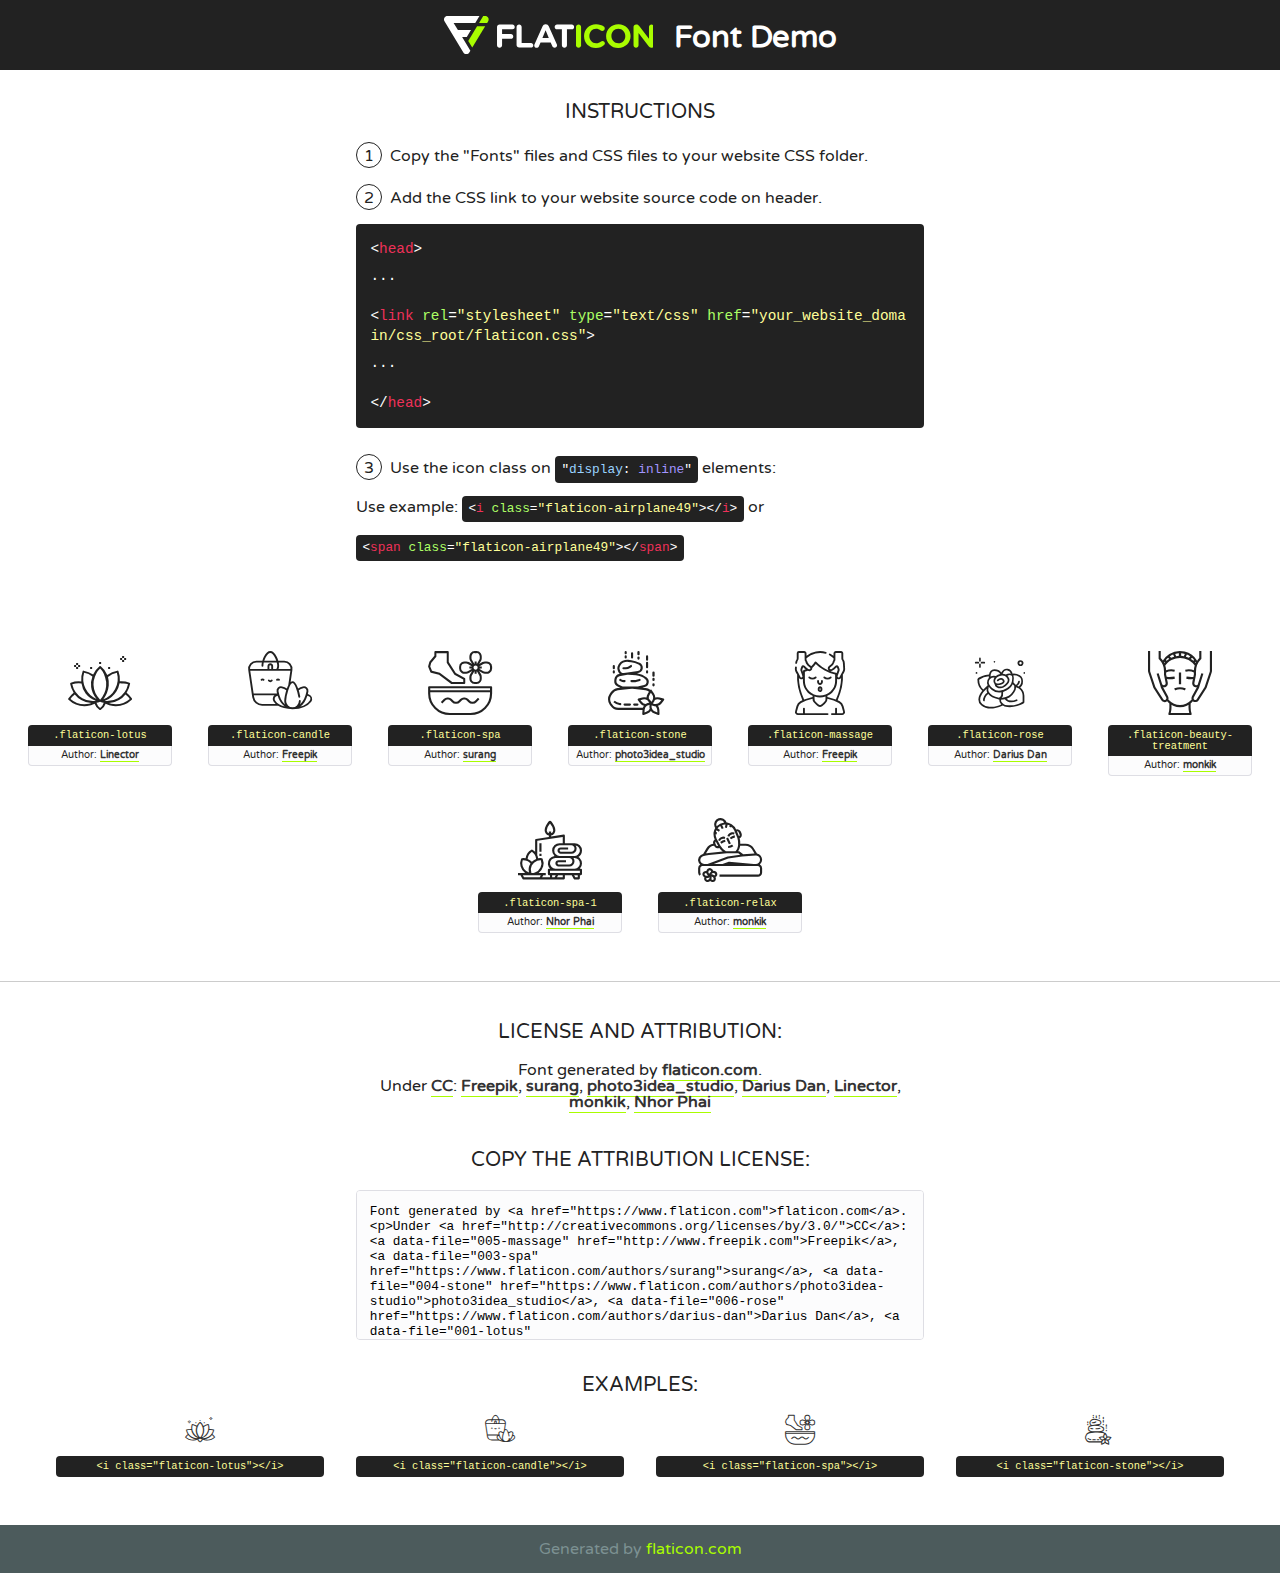
<file: static/fonts/flaticon/font/flaticon.html>
<!DOCTYPE html>
<!--
  Flaticon icon font: Flaticon
  Creation date: 24/09/2019 09:05
-->
<html>
<!DOCTYPE html>
<html>

<head>
    <title>Flaticon WebFont</title>
    <link href="http://fonts.googleapis.com/css?family=Varela+Round" rel="stylesheet" type="text/css" />
    <link rel="stylesheet" type="text/css" href="flaticon.css">
    <meta charset="UTF-8">
    <style>
    html, body, div, span, applet, object, iframe,
    h1, h2, h3, h4, h5, h6, p, blockquote, pre,
    a, abbr, acronym, address, big, cite, code,
    del, dfn, em, img, ins, kbd, q, s, samp,
    small, strike, strong, sub, sup, tt, var,
    b, u, i, center,
    dl, dt, dd, ol, ul, li,
    fieldset, form, label, legend,
    table, caption, tbody, tfoot, thead, tr, th, td,
    article, aside, canvas, details, embed, 
    figure, figcaption, footer, header, hgroup, 
    menu, nav, output, ruby, section, summary,
    time, mark, audio, video {
        margin: 0;
        padding: 0;
        border: 0;
        font-size: 100%;
        font: inherit;
        vertical-align: baseline;
    }
    /* HTML5 display-role reset for older browsers */
    article, aside, details, figcaption, figure, 
    footer, header, hgroup, menu, nav, section {
        display: block;
    }
    body {
        line-height: 1;
    }
    ol, ul {
        list-style: none;
    }
    blockquote, q {
        quotes: none;
    }
    blockquote:before, blockquote:after,
    q:before, q:after {
        content: '';
        content: none;
    }
    table {
        border-collapse: collapse;
        border-spacing: 0;
    }
    body {
        font-family: 'Varela Round', Helvetica, Arial, sans-serif;
        font-size: 16px;
        color: #222;
    }
    a {
        color: #333;
        border-bottom: 1px solid #a9fd00;
        font-weight: bold;
        text-decoration: none;
    }
    * {
        -moz-box-sizing: border-box;
        -webkit-box-sizing: border-box;
        box-sizing: border-box;
        margin: 0;
        padding: 0;
    }
    [class^="flaticon-"]:before, [class*=" flaticon-"]:before, [class^="flaticon-"]:after, [class*=" flaticon-"]:after {
        font-family: Flaticon;
        font-size: 30px;
        font-style: normal;
        margin-left: 20px;
        color: #333;
    }
    .wrapper {
        max-width: 600px;
        margin: auto;
        padding: 0 1em;
    }
    .title {
        font-size: 1.25em;
        text-align: center;
        margin-bottom: 1em;
        text-transform: uppercase;
    }
    header {
        text-align: center;
        background-color: #222;
        color: #fff;
        padding: 1em;
    }
    header .logo {
        width: 210px;
        height: 38px;
        display: inline-block;
        vertical-align: middle;
        margin-right: 1em;
        border: none;
    }
    header strong {
        font-size: 1.95em;
        font-weight: bold;
        vertical-align: middle;
        margin-top: 5px;
        display: inline-block;
    }
    .demo {
        margin: 2em auto;
        line-height: 1.25em;
    }
    .demo ul li {
        margin-bottom: 1em;
    }
    .demo ul li .num {
        color: #222;
        border-radius: 20px;
        display: inline-block;
        width: 26px;
        padding: 3px;
        height: 26px;
        text-align: center;
        margin-right: 0.5em;
        border: 1px solid #222;
    }
    .demo ul li code {
        background-color: #222;
        border-radius: 4px;
        padding: 0.25em 0.5em;
        display: inline-block;
        color: #fff;
        font-family: Consolas,Monaco,Lucida Console,Liberation Mono,DejaVu Sans Mono,Bitstream Vera Sans Mono,Courier New, monospace;
        font-weight: lighter;
        margin-top: 1em;
        font-size: 0.8em;
        word-break: break-all;
    }
    .demo ul li code.big {
        padding: 1em;
        font-size: 0.9em;
    }
    .demo ul li code .red {
        color: #EF3159;
    }
    .demo ul li code .green {
        color: #ACFF65;
    }
    .demo ul li code .yellow {
        color: #FFFF99;
    }
    .demo ul li code .blue {
        color: #99D3FF;
    }
    .demo ul li code .purple {
        color: #A295FF;
    }
    .demo ul li code .dots {
        margin-top: 0.5em;
        display: block;
    }
    #glyphs {
        border-bottom: 1px solid #ccc;
        padding: 2em 0;
        text-align: center;
    }
    .glyph {
        display: inline-block;
        width: 9em;
        margin: 1em;
        text-align: center;
        vertical-align: top;
        background: #FFF;
    }
    .glyph .glyph-icon {
        padding: 10px;
        display: block;
        font-family:"Flaticon";
        font-size: 64px;
        line-height: 1;
    }
    .glyph .glyph-icon:before {
        font-size: 64px;
        color: #222;
        margin-left: 0;
    }
    .class-name {
        font-size: 0.65em;
        background-color: #222;
        color: #fff;
        border-radius: 4px 4px 0 0;
        padding: 0.5em;
        color: #FFFF99;
        font-family: Consolas,Monaco,Lucida Console,Liberation Mono,DejaVu Sans Mono,Bitstream Vera Sans Mono,Courier New, monospace;
    }
    .author-name {
        font-size: 0.6em;
        background-color: #fcfcfd;
        border: 1px solid #DEDEE4;
        border-top: 0;
        border-radius: 0 0 4px 4px;
        padding: 0.5em;
    }
    .class-name:last-child {
        font-size: 10px;
        color:#888;
    }
    .class-name:last-child a {
        font-size: 10px;
        color:#555;
    }
    .class-name:last-child a:hover {
        color:#a9fd00;
    }
    .glyph > input {
        display: block;
        width: 100px;
        margin: 5px auto;
        text-align: center;
        font-size: 12px;
        cursor: text;
    }
    .glyph > input.icon-input {
        font-family:"Flaticon";
        font-size: 16px;
        margin-bottom: 10px;
    }
    .attribution .title {
        margin-top: 2em;
    }
    .attribution textarea {
        background-color: #fcfcfd;
        padding: 1em;
        border: none;
        box-shadow: none;
        border: 1px solid #DEDEE4;
        border-radius: 4px;
        resize: none;
        width: 100%;
        height: 150px;
        font-size: 0.8em;
        font-family: Consolas,Monaco,Lucida Console,Liberation Mono,DejaVu Sans Mono,Bitstream Vera Sans Mono,Courier New, monospace;
        -webkit-appearance: none;
    }
    .iconsuse {
        margin: 2em auto;
        text-align: center;
        max-width: 1200px;
    }
    .iconsuse:after {
        content: '';
        display: table;
        clear: both;
    }
    .iconsuse .image {
        float: left;
        width: 25%;
        padding: 0 1em;
    }
    .iconsuse .image p {
        margin-bottom: 1em;
    }
    .iconsuse .image span {
        display: block;
        font-size: 0.65em;
        background-color: #222;
        color: #fff;
        border-radius: 4px;
        padding: 0.5em;
        color: #FFFF99;
        margin-top: 1em;
        font-family: Consolas,Monaco,Lucida Console,Liberation Mono,DejaVu Sans Mono,Bitstream Vera Sans Mono,Courier New, monospace;
    }
    #footer {
        text-align: center;
        background-color: #4C5B5C;
        color: #7c9192;
        padding: 1em;
    }
    #footer a {
        border: none;
        color: #a9fd00;
        font-weight: normal;
    }
    @media (max-width: 960px) {
        .iconsuse .image {
            width: 50%;
        }
    }
    @media (max-width: 560px) {
        .iconsuse .image {
            width: 100%;
        }
    }
    </style>
</head>

<body class="characters-off">

    <header>
        <a href="https://www.flaticon.com" target="_blank" class="logo">
            <svg version="1.1" xmlns="http://www.w3.org/2000/svg" xmlns:xlink="http://www.w3.org/1999/xlink" xmlns:a="http://ns.adobe.com/AdobeSVGViewerExtensions/3.0/" viewBox="0 0 560.875 102.036" enable-background="new 0 0 560.875 102.036" xml:space="preserve">
                <defs>
                </defs>
                <g>
                    <g class="letters">
                        <path fill="#ffffff" d="M141.596,29.675c0-3.777,2.985-6.767,6.764-6.767h34.438c3.426,0,6.15,2.728,6.15,6.15
                        c0,3.43-2.724,6.149-6.15,6.149h-27.674v13.091h23.719c3.429,0,6.151,2.724,6.151,6.15c0,3.43-2.723,6.149-6.151,6.149h-23.719
                        v17.574c0,3.773-2.986,6.761-6.764,6.761c-3.779,0-6.764-2.989-6.764-6.761V29.675z"></path>
                        <path fill="#ffffff" d="M193.844,29.149c0-3.781,2.985-6.767,6.764-6.767c3.776,0,6.763,2.985,6.763,6.767v42.957h25.039
                        c3.426,0,6.149,2.726,6.149,6.153c0,3.425-2.723,6.15-6.149,6.15h-31.802c-3.779,0-6.764-2.986-6.764-6.768V29.149z"></path>
                        <path fill="#ffffff" d="M241.891,75.71l21.438-48.407c1.492-3.341,4.215-5.357,7.906-5.357h0.792
                        c3.686,0,6.323,2.017,7.815,5.357l21.439,48.407c0.436,0.967,0.701,1.845,0.701,2.723c0,3.602-2.809,6.501-6.414,6.501
                        c-3.161,0-5.269-1.845-6.499-4.655l-4.132-9.661h-27.059l-4.301,10.102c-1.144,2.631-3.426,4.214-6.237,4.214
                        c-3.517,0-6.24-2.81-6.24-6.325C241.1,77.64,241.451,76.677,241.891,75.71z M279.932,58.666l-8.521-20.297l-8.526,20.297H279.932
                        z"></path>
                        <path fill="#ffffff" d="M314.864,35.387H301.86c-3.429,0-6.239-2.813-6.239-6.238c0-3.429,2.811-6.24,6.239-6.24h39.533
                        c3.426,0,6.237,2.811,6.237,6.24c0,3.425-2.811,6.238-6.237,6.238h-13.001v42.785c0,3.773-2.99,6.761-6.764,6.761
                        c-3.779,0-6.764-2.989-6.764-6.761V35.387z"></path>
                        <path fill="#A9FD00" d="M352.615,29.149c0-3.781,2.985-6.767,6.767-6.767c3.774,0,6.761,2.985,6.761,6.767v49.024
                        c0,3.773-2.987,6.761-6.761,6.761c-3.781,0-6.767-2.989-6.767-6.761V29.149z"></path>
                        <path fill="#A9FD00" d="M374.132,53.836v-0.179c0-17.481,13.178-31.801,32.065-31.801c9.22,0,15.459,2.458,20.557,6.238
                        c1.402,1.054,2.637,2.985,2.637,5.357c0,3.692-2.985,6.59-6.681,6.59c-1.845,0-3.071-0.702-4.044-1.319
                        c-3.776-2.813-7.729-4.393-12.562-4.393c-10.364,0-17.831,8.611-17.831,19.154v0.173c0,10.542,7.291,19.329,17.831,19.329
                        c5.715,0,9.492-1.756,13.359-4.834c1.049-0.874,2.458-1.491,4.039-1.491c3.429,0,6.325,2.813,6.325,6.236
                        c0,2.106-1.056,3.78-2.282,4.834c-5.539,4.834-12.036,7.733-21.878,7.733C387.572,85.464,374.132,71.493,374.132,53.836z"></path>
                        <path fill="#A9FD00" d="M433.009,53.836v-0.179c0-17.481,13.79-31.801,32.766-31.801c18.981,0,32.592,14.143,32.592,31.628v0.173
                        c0,17.483-13.785,31.807-32.769,31.807C446.625,85.464,433.009,71.32,433.009,53.836z M484.224,53.836v-0.179
                        c0-10.539-7.725-19.326-18.626-19.326c-10.893,0-18.449,8.611-18.449,19.154v0.173c0,10.542,7.73,19.329,18.626,19.329
                        C476.676,72.986,484.224,64.378,484.224,53.836z"></path>
                        <path fill="#A9FD00" d="M506.233,29.321c0-3.774,2.99-6.763,6.767-6.763h1.401c3.252,0,5.183,1.583,7.029,3.953l26.093,34.265
                        V29.059c0-3.692,2.99-6.677,6.681-6.677c3.683,0,6.671,2.985,6.671,6.677v48.934c0,3.78-2.987,6.765-6.764,6.765h-0.436
                        c-3.257,0-5.188-1.581-7.034-3.953l-27.056-35.492v32.944c0,3.687-2.985,6.676-6.678,6.676c-3.683,0-6.673-2.989-6.673-6.676
                        V29.321z"></path>
                    </g>
                    <g class="insignia">
                        <path fill="#ffffff" d="M48.372,56.137h12.517l11.156-18.537H37.186L25.688,18.539h57.825L94.668,0H9.271
                        C5.925,0,2.842,1.801,1.198,4.716c-1.644,2.907-1.593,6.482,0.134,9.343l50.38,83.501c1.678,2.781,4.689,4.476,7.938,4.476
                        c3.246,0,6.257-1.695,7.935-4.476l2.898-4.804L48.372,56.137z"></path>
                        <g class="i">
                            <path fill="#A9FD00" d="M93.575,18.539h0.031v0.004l21.652,0.004l2.705-4.488c1.727-2.861,1.778-6.436,0.133-9.343
                            C116.454,1.801,113.371,0,110.026,0h-5.294L93.575,18.539z"></path>
                            <polygon fill="#A9FD00" points="88.291,27.356 64.725,66.486 75.519,84.404 109.942,27.356"></polygon>
                        </g>
                    </g>
                </g>
            </svg>
        </a>
        <strong>Font Demo</strong>
    </header>


    <section class="demo wrapper">

        <p class="title">Instructions</p>

        <ul>
            <li>
                <span class="num">1</span>Copy the "Fonts" files and CSS files to your website CSS folder.
            </li>
            <li>
                <span class="num">2</span>Add the CSS link to your website source code on header.
                <code class="big">
                    &lt;<span class="red">head</span>&gt;
                    <br/><span class="dots">...</span>
                    <br/>&lt;<span class="red">link</span> <span class="green">rel</span>=<span class="yellow">"stylesheet"</span> <span class="green">type</span>=<span class="yellow">"text/css"</span> <span class="green">href</span>=<span class="yellow">"your_website_domain/css_root/flaticon.css"</span>&gt;
                    <br/><span class="dots">...</span>
                    <br/>&lt;/<span class="red">head</span>&gt;
                </code>
            </li>

            <li>
                <p>
                    <span class="num">3</span>Use the icon class on <code>"<span class="blue">display</span>:<span class="purple"> inline</span>"</code> elements:
                    <br />
                    Use example: <code>&lt;<span class="red">i</span> <span class="green">class</span>=<span class="yellow">&quot;flaticon-airplane49&quot;</span>&gt;&lt;/<span class="red">i</span>&gt;</code> or <code>&lt;<span class="red">span</span> <span class="green">class</span>=<span class="yellow">&quot;flaticon-airplane49&quot;</span>&gt;&lt;/<span class="red">span</span>&gt;</code>
            </li>
        </ul>

    </section>




   <section id="glyphs">          
    
      
        <div class="glyph"><div class="glyph-icon flaticon-lotus"></div>
            <div class="class-name">.flaticon-lotus</div>
            <div class="author-name">Author: <a data-file="001-lotus" href="https://www.flaticon.com/authors/linector">Linector</a> </div> 
        </div>        
        
        <div class="glyph"><div class="glyph-icon flaticon-candle"></div>
            <div class="class-name">.flaticon-candle</div>
            <div class="author-name">Author: <a data-file="002-candle" href="http://www.freepik.com">Freepik</a> </div> 
        </div>        
        
        <div class="glyph"><div class="glyph-icon flaticon-spa"></div>
            <div class="class-name">.flaticon-spa</div>
            <div class="author-name">Author: <a data-file="003-spa" href="https://www.flaticon.com/authors/surang">surang</a> </div> 
        </div>        
        
        <div class="glyph"><div class="glyph-icon flaticon-stone"></div>
            <div class="class-name">.flaticon-stone</div>
            <div class="author-name">Author: <a data-file="004-stone" href="https://www.flaticon.com/authors/photo3idea-studio">photo3idea_studio</a> </div> 
        </div>        
        
        <div class="glyph"><div class="glyph-icon flaticon-massage"></div>
            <div class="class-name">.flaticon-massage</div>
            <div class="author-name">Author: <a data-file="005-massage" href="http://www.freepik.com">Freepik</a> </div> 
        </div>        
        
        <div class="glyph"><div class="glyph-icon flaticon-rose"></div>
            <div class="class-name">.flaticon-rose</div>
            <div class="author-name">Author: <a data-file="006-rose" href="https://www.flaticon.com/authors/darius-dan">Darius Dan</a> </div> 
        </div>        
        
        <div class="glyph"><div class="glyph-icon flaticon-beauty-treatment"></div>
            <div class="class-name">.flaticon-beauty-treatment</div>
            <div class="author-name">Author: <a data-file="007-beauty-treatment" href="https://www.flaticon.com/authors/monkik">monkik</a> </div> 
        </div>        
        
        <div class="glyph"><div class="glyph-icon flaticon-spa-1"></div>
            <div class="class-name">.flaticon-spa-1</div>
            <div class="author-name">Author: <a data-file="008-spa-1" href="https://www.flaticon.com/authors/nhor-phai">Nhor Phai</a> </div> 
        </div>        
        
        <div class="glyph"><div class="glyph-icon flaticon-relax"></div>
            <div class="class-name">.flaticon-relax</div>
            <div class="author-name">Author: <a data-file="009-relax" href="https://www.flaticon.com/authors/monkik">monkik</a> </div> 
        </div>        
        

    </section>



    <section class="attribution wrapper"   style="text-align:center;">

      <div class="title">License and attribution:</div><div class="attrDiv">Font generated by <a href="https://www.flaticon.com">flaticon.com</a>. <div><p>Under <a href="http://creativecommons.org/licenses/by/3.0/">CC</a>: <a data-file="005-massage" href="http://www.freepik.com">Freepik</a>, <a data-file="003-spa" href="https://www.flaticon.com/authors/surang">surang</a>, <a data-file="004-stone" href="https://www.flaticon.com/authors/photo3idea-studio">photo3idea_studio</a>, <a data-file="006-rose" href="https://www.flaticon.com/authors/darius-dan">Darius Dan</a>, <a data-file="001-lotus" href="https://www.flaticon.com/authors/linector">Linector</a>, <a data-file="009-relax" href="https://www.flaticon.com/authors/monkik">monkik</a>, <a data-file="008-spa-1" href="https://www.flaticon.com/authors/nhor-phai">Nhor Phai</a></p>  </div>
      </div>
      <div class="title">Copy the Attribution License:</div>

    <textarea onclick="this.focus();this.select();">Font generated by &lt;a href=&quot;https://www.flaticon.com&quot;&gt;flaticon.com&lt;/a&gt;. <p>Under <a href="http://creativecommons.org/licenses/by/3.0/">CC</a>: <a data-file="005-massage" href="http://www.freepik.com">Freepik</a>, <a data-file="003-spa" href="https://www.flaticon.com/authors/surang">surang</a>, <a data-file="004-stone" href="https://www.flaticon.com/authors/photo3idea-studio">photo3idea_studio</a>, <a data-file="006-rose" href="https://www.flaticon.com/authors/darius-dan">Darius Dan</a>, <a data-file="001-lotus" href="https://www.flaticon.com/authors/linector">Linector</a>, <a data-file="009-relax" href="https://www.flaticon.com/authors/monkik">monkik</a>, <a data-file="008-spa-1" href="https://www.flaticon.com/authors/nhor-phai">Nhor Phai</a></p>  
     </textarea>

    </section>

    <section class="iconsuse">

          <div class="title">Examples:</div>            
             
            <div class="image">
                <p>
                    <i class="glyph-icon flaticon-lotus"></i> 
                    <span>&lt;i class=&quot;flaticon-lotus&quot;&gt;&lt;/i&gt;</span>
                </p>
            </div>
            
            <div class="image">
                <p>
                    <i class="glyph-icon flaticon-candle"></i> 
                    <span>&lt;i class=&quot;flaticon-candle&quot;&gt;&lt;/i&gt;</span>
                </p>
            </div>
            
            <div class="image">
                <p>
                    <i class="glyph-icon flaticon-spa"></i> 
                    <span>&lt;i class=&quot;flaticon-spa&quot;&gt;&lt;/i&gt;</span>
                </p>
            </div>
            
            <div class="image">
                <p>
                    <i class="glyph-icon flaticon-stone"></i> 
                    <span>&lt;i class=&quot;flaticon-stone&quot;&gt;&lt;/i&gt;</span>
                </p>
            </div>
                       
        </div>
                            
    </section>

<div id="footer">
    <div>Generated by <a href="https://www.flaticon.com">flaticon.com</a>
    </div>
</div>



</body>
</html>
</file>
<file: static/fonts/flaticon/font/flaticon.css>
/*
  	Flaticon icon font: Flaticon
  	Creation date: 24/09/2019 09:05
  	*/

@font-face {
  font-family: "Flaticon";
  src: url("./Flaticon.eot");
  src: url("./Flaticon.eot?#iefix") format("embedded-opentype"),
       url("./Flaticon.woff2") format("woff2"),
       url("./Flaticon.woff") format("woff"),
       url("./Flaticon.ttf") format("truetype"),
       url("./Flaticon.svg#Flaticon") format("svg");
  font-weight: normal;
  font-style: normal;
}

@media screen and (-webkit-min-device-pixel-ratio:0) {
  @font-face {
    font-family: "Flaticon";
    src: url("./Flaticon.svg#Flaticon") format("svg");
  }
}

[class^="flaticon-"]:before, [class*=" flaticon-"]:before,
[class^="flaticon-"]:after, [class*=" flaticon-"]:after {   
  font-family: Flaticon;
        font-size: 20px;
font-style: normal;
margin-left: 20px;
}

.flaticon-lotus:before { content: "\f100"; }
.flaticon-candle:before { content: "\f101"; }
.flaticon-spa:before { content: "\f102"; }
.flaticon-stone:before { content: "\f103"; }
.flaticon-massage:before { content: "\f104"; }
.flaticon-rose:before { content: "\f105"; }
.flaticon-beauty-treatment:before { content: "\f106"; }
.flaticon-spa-1:before { content: "\f107"; }
.flaticon-relax:before { content: "\f108"; }
</file>
